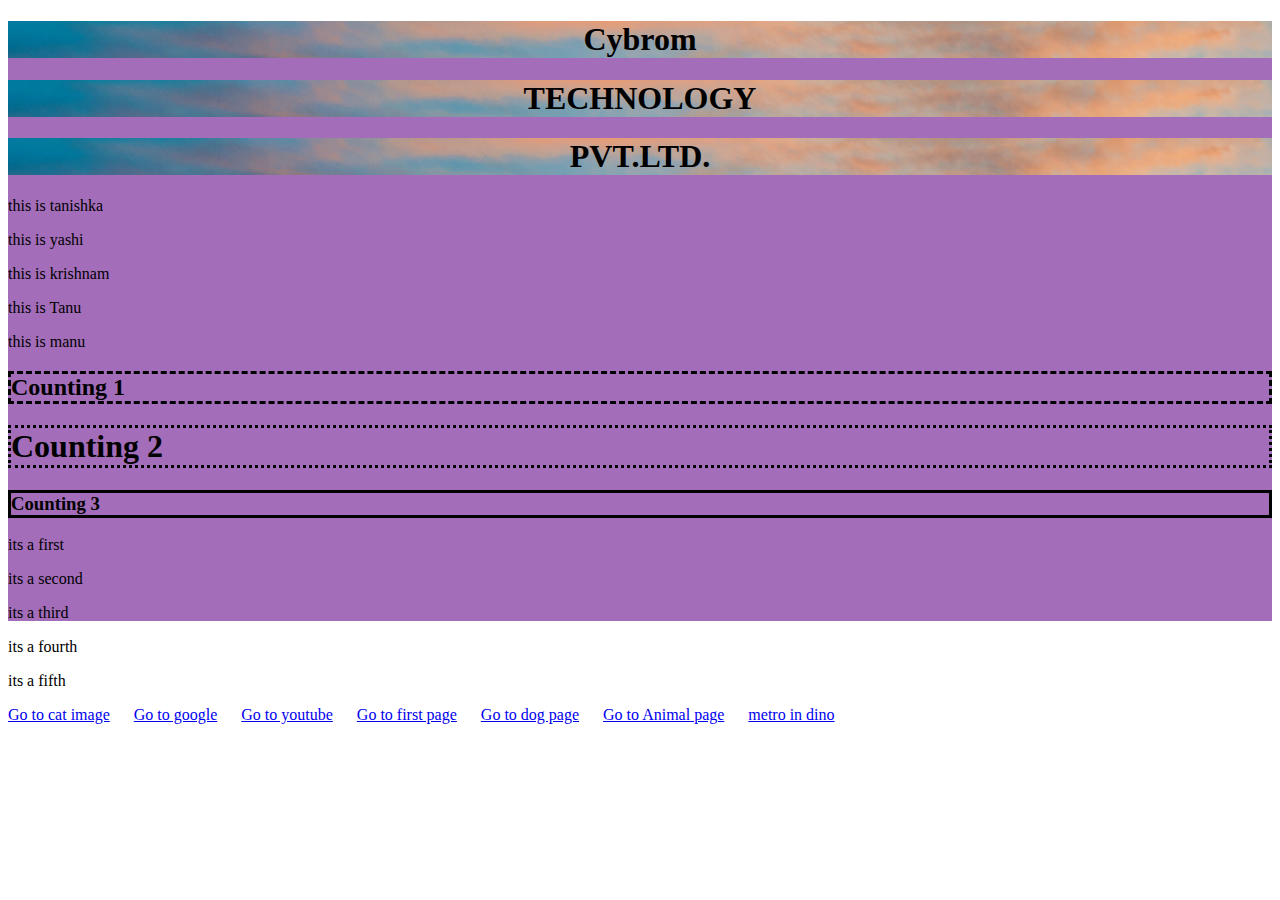
<file: index2.html>
<!DOCTYPE html>
 <html lang="en">
 <head>
    <meta charset="UTF-8">
    <meta name="viewport" content="width=device-width, initial-scale=1.0">
    <title>Document</title>
    <link rel="stylesheet" href="new2.css">
 </head>
 <body>
    <div id="parents">
     
        <div class="fun1">
           <h1 align="center">Cybrom</h1>

        </div>

        <div class="fun1" >
            <h1 align="center">TECHNOLOGY</h1>
        </div>

        <div class="fun1">
            <h1 align="center">PVT.LTD.</h1>

   </div>



   <p id="new1" > this is tanishka</p>
     <p class="new2"> this is yashi </p>
     <p class="new2">this is krishnam</p>
     <p id="new3">this is Tanu </p>
     <p class="new4">this is manu</p>

     <h2 id="first1"style="border-style:dashed;"> Counting 1</h2>
     <h1 class="first2" style="border-style:dotted;">Counting 2</h1>
     <h3 id="first3" style="border-style:solid ;">Counting 3</h3>
     <P id="start1">its a first</P>
     <p class="start2">its a second</p>
     <p id="start3">its a third</p>
     <p class="run1">its a fourth</p>
     <p class="run2">its a fifth</p>

     <a href="cat baby.webp"> Go to cat image</a> &nbsp;&nbsp;&nbsp;&nbsp;
    <a href="https://www.google.com/"> Go to google</a> &nbsp;&nbsp;&nbsp;&nbsp;
    <a href="https://www.youtube.com/"> Go to youtube</a> &nbsp;&nbsp;&nbsp;&nbsp;


<a href="first c.html" target="_blank"> Go to first page</a> &nbsp;&nbsp;&nbsp;&nbsp;
<a href="cute dog.webp"> Go to dog page</a> &nbsp;&nbsp;&nbsp;&nbsp; 
<a href="cute animal.webp"> Go to Animal page</a> &nbsp;&nbsp;&nbsp;&nbsp;

<a href="Metro-In-Dino-OTT.webp"> metro in dino</a>


 </body>
 </html>
</file>
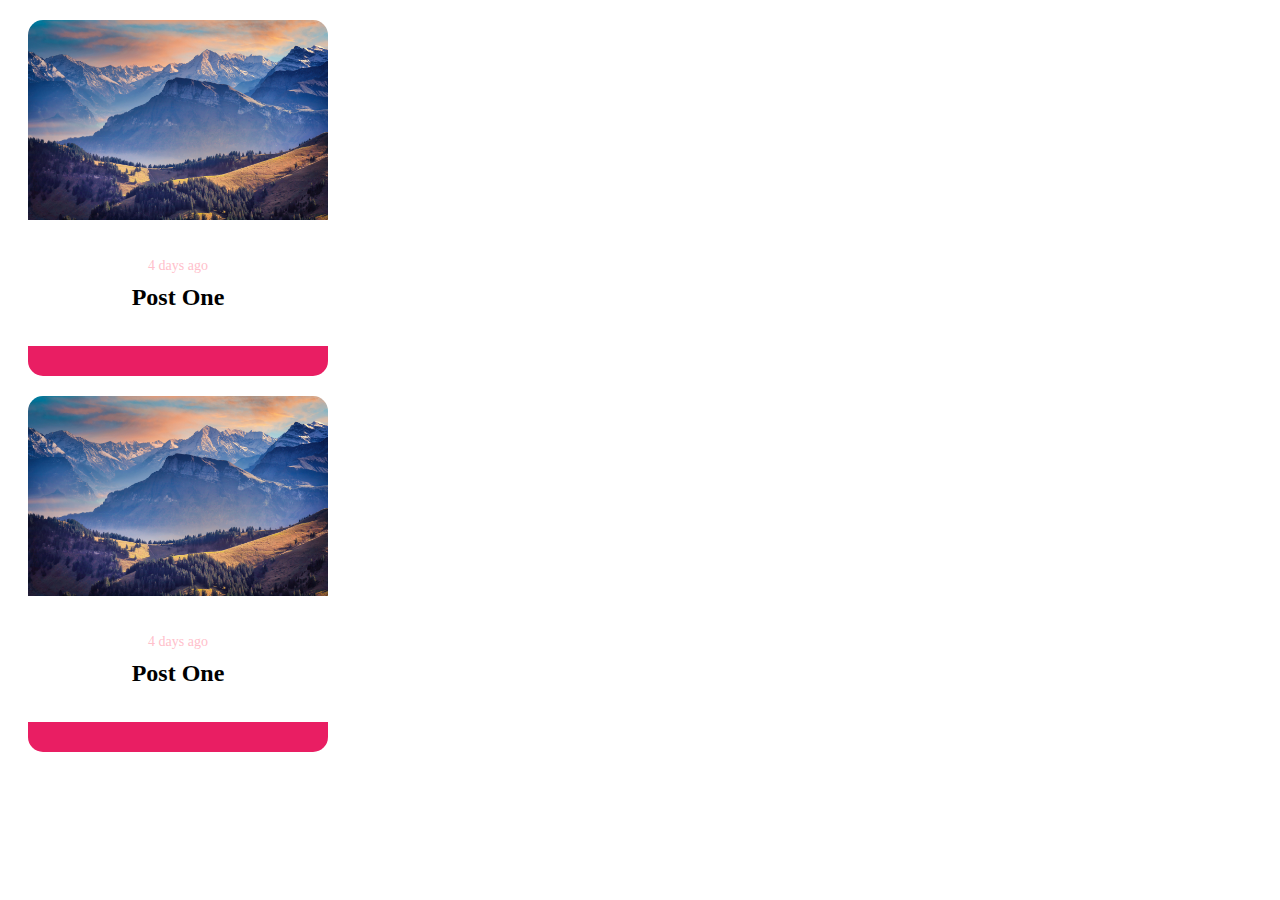
<file: index4.html>
<!DOCTYPE html>
 <html lang="en">
 <head>
    <meta charset="UTF-8">
    <meta name="viewport" content="width=device-width, initial-scale=1.0">
    <title>Document</title>


<link rel="stylesheet" href="new4.css">


 </head>
 <body>
    




<div class="card">
  <img src= mountain.jpg alt=""class="card-image" />
  <div class="card-content">
    <p class="date">4 days ago</p>
    <h2 class="title">Post One</h2>
    <p class="description">
      <!-- Lorem ipsum dolor sit amet consectetur, Ducimus, repudiandae temporibus omnis illum maxime quod deserunt eligendi dolor -->
    </p>
  </div>
  <div class="card-footer">
    <div class="footer-item">
      <!-- <strong>4<sup>m</sup></strong> -->
      <!-- <p>READ</p> -->
    </div>
    <div class="footer-item">
      <!-- <strong>5123</strong> -->
      <!-- <p>VIEWS</p> -->
    </div>
    <div class="footer-item">
      <!-- <strong>32</strong> -->
      <!-- <p>COMMENTS</p> -->
    </div>
  </div>
</div>


<div class="card">
  <img src= mountain.jpg alt=""class="card-image" />
  <div class="card-content">
    <p class="date">4 days ago</p>
    <h2 class="title">Post One</h2>
    <p class="description">
      <!-- Lorem ipsum dolor sit amet consectetur, Ducimus, repudiandae temporibus omnis illum maxime quod deserunt eligendi dolor -->
    </p>
  </div>
  <div class="card-footer">
    <div class="footer-item">
      <!-- <strong>4<sup>m</sup></strong> -->
      <!-- <p>READ</p> -->
    </div>
    <div class="footer-item">
      <!-- <strong>5123</strong> -->
      <!-- <p>VIEWS</p> -->
    </div>
    <div class="footer-item">
      <!-- <strong>32</strong> -->
      <!-- <p>COMMENTS</p> -->
    </div>
  </div>
</div>


 </body>
 </html>
</file>
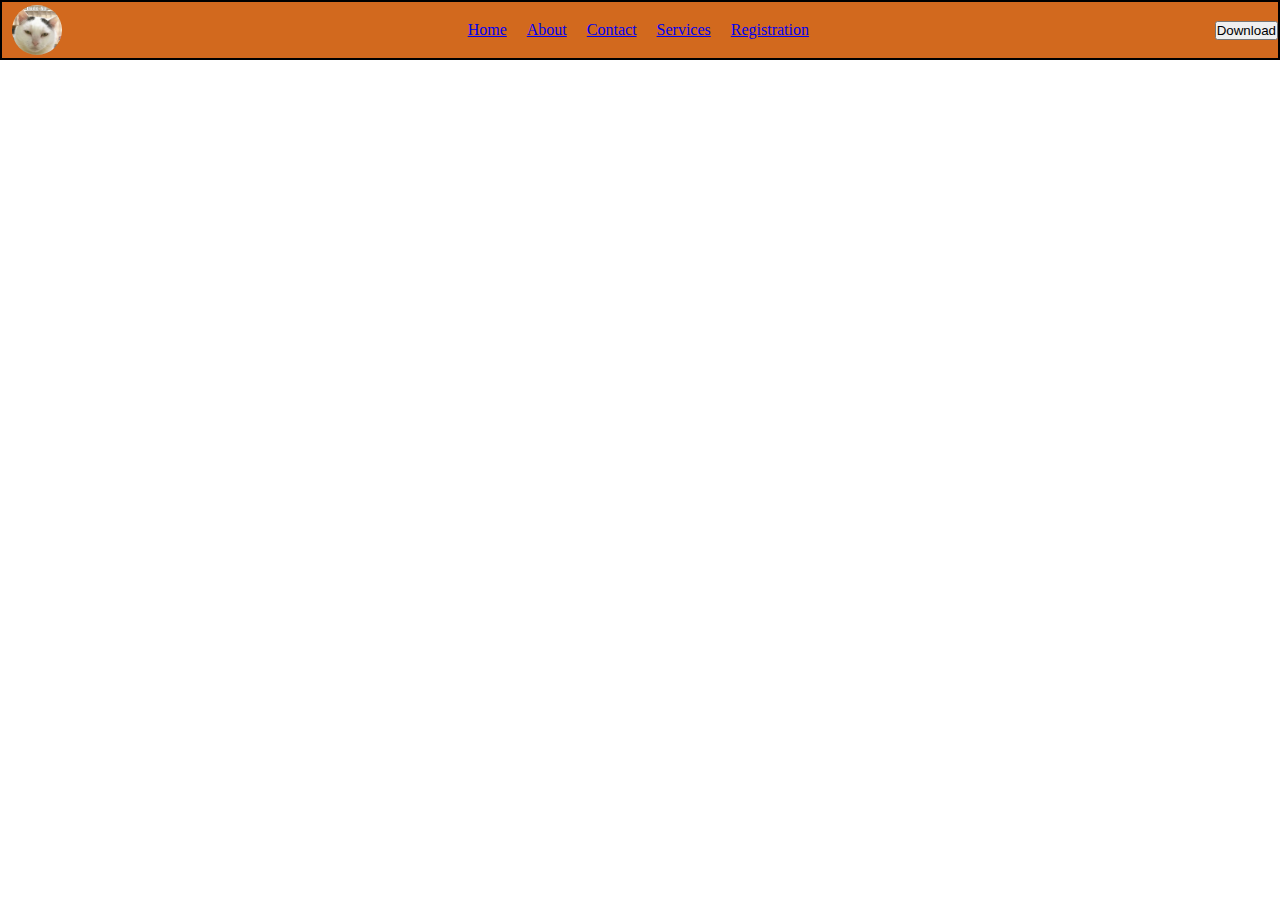
<file: new second.html>
<!DOCTYPE html>
<html lang="en">

<head>
    <meta charset="UTF-8">
    <meta name="viewport" content="width=device-width, initial-scale=1.0">
    <title>Document</title>

    <link rel="stylesheet" href="new second.css">
</head>

<body>

    <div id="navbar">

        <img src="cat baby.webp" alt="" class="logo" >

        <ul class="list">
            <li> <a href="#"> Home</a> </li>
            <li> <a href="#"> About</a> </li>
            <li> <a href="#"> Contact</a> </li>
            <li> <a href="#"> Services</a> </li>
            <li> <a href="#"> Registration</a> </li>

        </ul>

        <button>Download</button>

    </div>




</body>

</html>
</file>
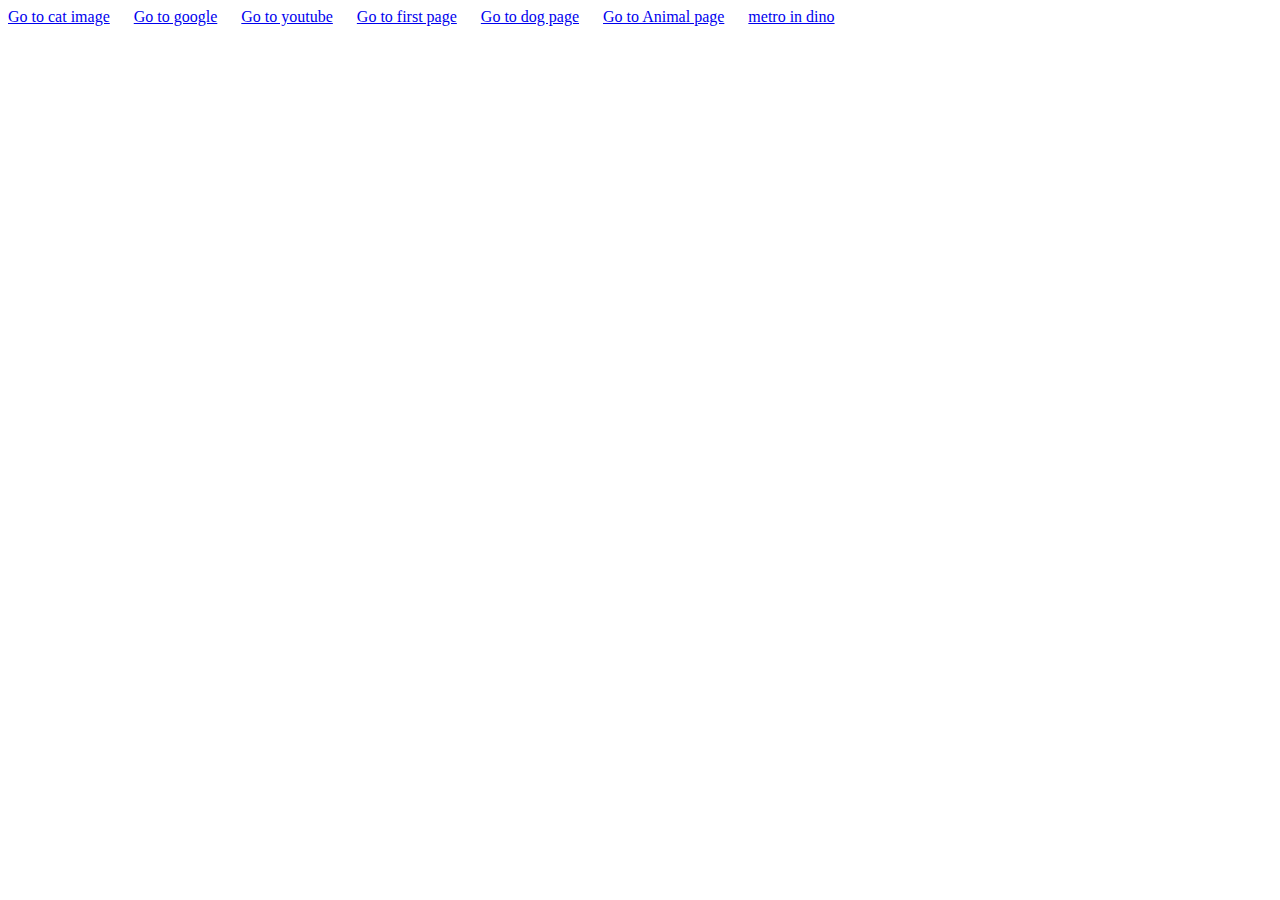
<file: second.html>
<!DOCTYPE html>
 <html lang="en">
 <head>
    <meta charset="UTF-8">
    <meta name="viewport" content="width=device-width, initial-scale=1.0">
    <title>Document</title>
 </head>
 <body>
    <a href="cat baby.webp"> Go to cat image</a> &nbsp;&nbsp;&nbsp;&nbsp;
    <a href="https://www.google.com/"> Go to google</a> &nbsp;&nbsp;&nbsp;&nbsp;
    <a href="https://www.youtube.com/"> Go to youtube</a> &nbsp;&nbsp;&nbsp;&nbsp;


<a href="first c.html" target="_blank"> Go to first page</a> &nbsp;&nbsp;&nbsp;&nbsp;
<a href="cute dog.webp"> Go to dog page</a> &nbsp;&nbsp;&nbsp;&nbsp; 
<a href="cute animal.webp"> Go to Animal page</a> &nbsp;&nbsp;&nbsp;&nbsp;

<a href="Metro-In-Dino-OTT.webp"> metro in dino</a>

 </body>
 </html>
</file>
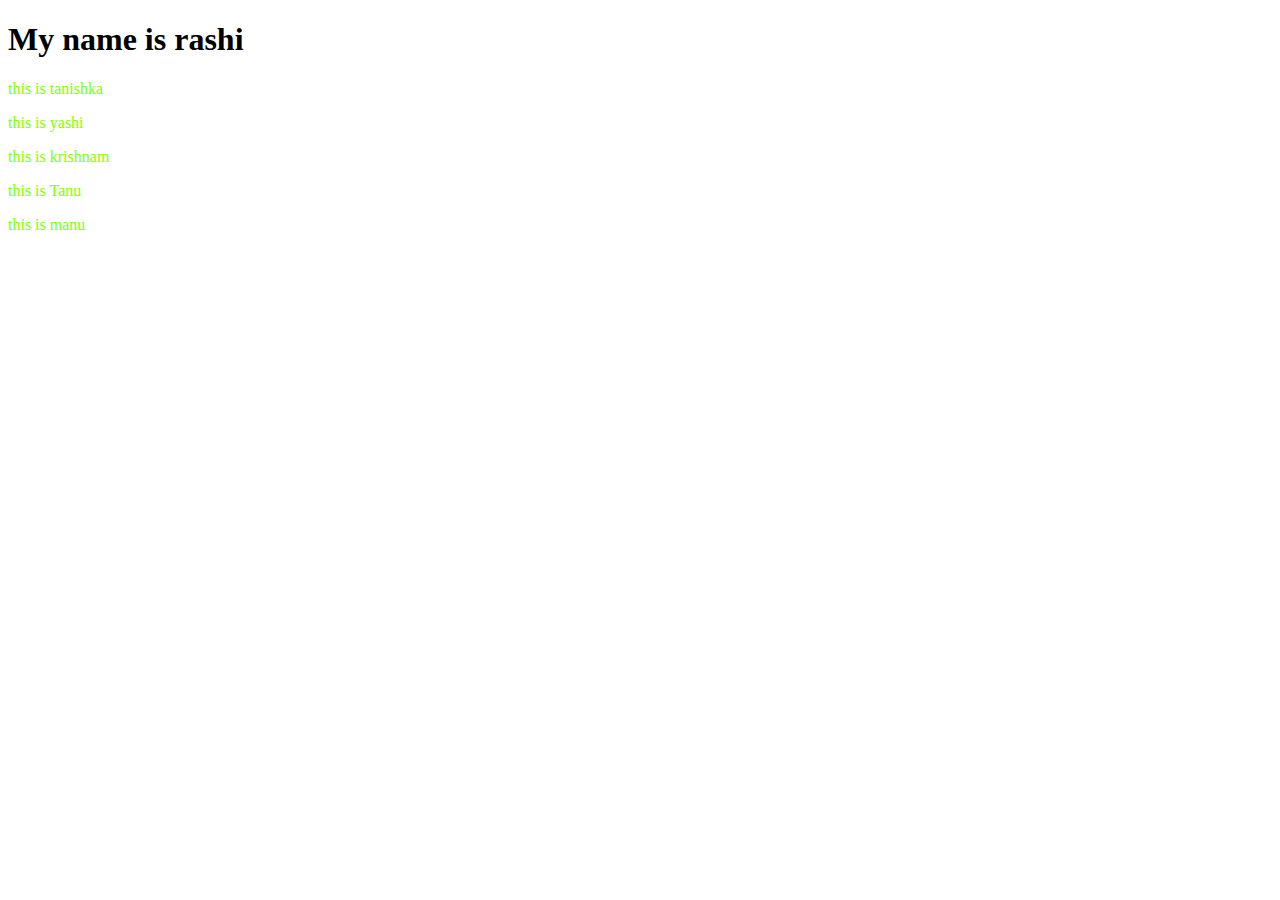
<file: ster.html>
<!DOCTYPE html>
 <html lang="en">
 <head>
    <meta charset="UTF-8">
    <meta name="viewport" content="width=, initial-scale=1.0">
    <title>Document</title>

    <style>
    p{

         color: chartreuse; 
        /* font-size: 45px; */
       /* background-color: brown; */
       /* font-style: italic; */
       /* font-weight: bold; */
       /* text-decoration: line-through; */
       /* text-decoration: overline; */
       /* text-decoration: underline; */
       /* letter-spacing: 5px; */
       /* word-spacing: 10px; */
     /* font-family: 'Gill Sans', 'Gill Sans MT', Calibri, 'Trebuchet MS', sans-serif; */
     

    }


    </style>

   <link rel="stylesheet" href="new.css">





 </head>
 <body>
    
    <!-- <p style ="color: blue; font-size: medium; "> my name is rashi </p> -->

     <h1> My name is rashi</h1>

     <p > this is tanishka</p>
     <p> this is yashi </p>
     <p>this is krishnam</p>
     <p>this is Tanu </p>
     <p>this is manu</p>




 </body>
 </html>
</file>
<file: new2.css>
.fun1 {
    /* 
width: 250px;
height: 150px;
/* background-color: lightpink; */
    /* border: 4px solid darkviolet; */
    /* display: flex; */
    /* flex-direction: column; */
    background-image: url(mountain.jpg);
    background-size: cover;



 }

 .fun2 {

    width: 250px;
    height: 150px;
    /* background-color: lightpink; */
    /* border: 4px solid black; */
    /* display: flex; */
    /* flex-direction: column; */
    /* background-image: url(mountain.jpg); */
    background-size: cover;



 }

 .fun3 {

    width: 250px;
    height: 150px;
    /* background-color: lightpink; */
    /* border: 4px solid black; */
    /* display: flex; */
    /* flex-direction: column; */
    /* background-image: url(mountain.jpg); */
    background-size: cover;



 }



 #parents {

    /* display: flex; */
    justify-content: center;
    align-items: center;
    gap: 10px;
    height: 600px;
    background-color: rgb(163, 109, 186);
    border: 5px solid dark skyblue;

 }

 .font {

    align-items: center;



 }

 */
</file>
<file: new4.css>
/* body {
  background: url('https://www.transparenttextures.com/patterns/brick-wall-dark.png');
  font-family: 'Georgia', serif;
  display: flex;
  justify-content: center;
  align-items: center;
  height: 100vh;
} */

.card {
  width: 300px;
  border-radius: 15px;
  overflow: hidden;
  /* box-shadow: 0 5px 15px rgba(0,0,0,0.3); */
  background: white;
  margin: 20px;
}

.card-image {
  width: 100%;
  height: 200px;
  object-fit: cover;
}

.card-content {
  padding: 20px;
  text-align: center;
}

.date {
  color: pink;
  font-size: 14px;
  margin-bottom: 10px;
}

.title {
  font-size: 24px;
  font-weight: bold;
  margin: 0;
}

.description {
  color:gray;
  font-size: 15px;
  margin-top: 10px;
}

.card-footer {
  display: flex;
  justify-content: space-around;
  background-color: #e91e63;
  color: white;
  padding: 15px 0;
}

.footer-item p {
  margin: 0;
  font-size: 13px;
}
</file>
<file: new second.css>
*{
margin: 0;
padding: 0;
box-sizing: border-box;

 }
 
 
 #navbar{

width: 100%;
height: 60px;
border: 2px solid black;
background-color: chocolate;
padding-left: 10px;
padding-right: 10pxs;
display: flex;
justify-content: space-between;
align-items: center;

 }

  /* .list{
 display: flex;
 justify-content: center;
gap: 20px;
list-style: none;
 } */



 #navbar ul{
display: flex;
gap: 20px;
list-style:none ;

 }

 .logo{

 width:50px;
  height:50px;
border-radius: 50%;


 }
</file>
<file: new.css>
#new1{

color: blue;
letter-spacing: 10px;
word-spacing: 20px;
text-decoration: line-through;
 }


 .new2{

    color: brown;


 }
 h{

color: blueviolet;
font-size: medium;

 }
 #new3{

color: aqua;
font-size: larger;
font-family: Arial, Helvetica, sans-serif;
letter-spacing: 5px;
word-spacing: 10px;
 }

 .new4{
color: blueviolet;


 }
</file>
